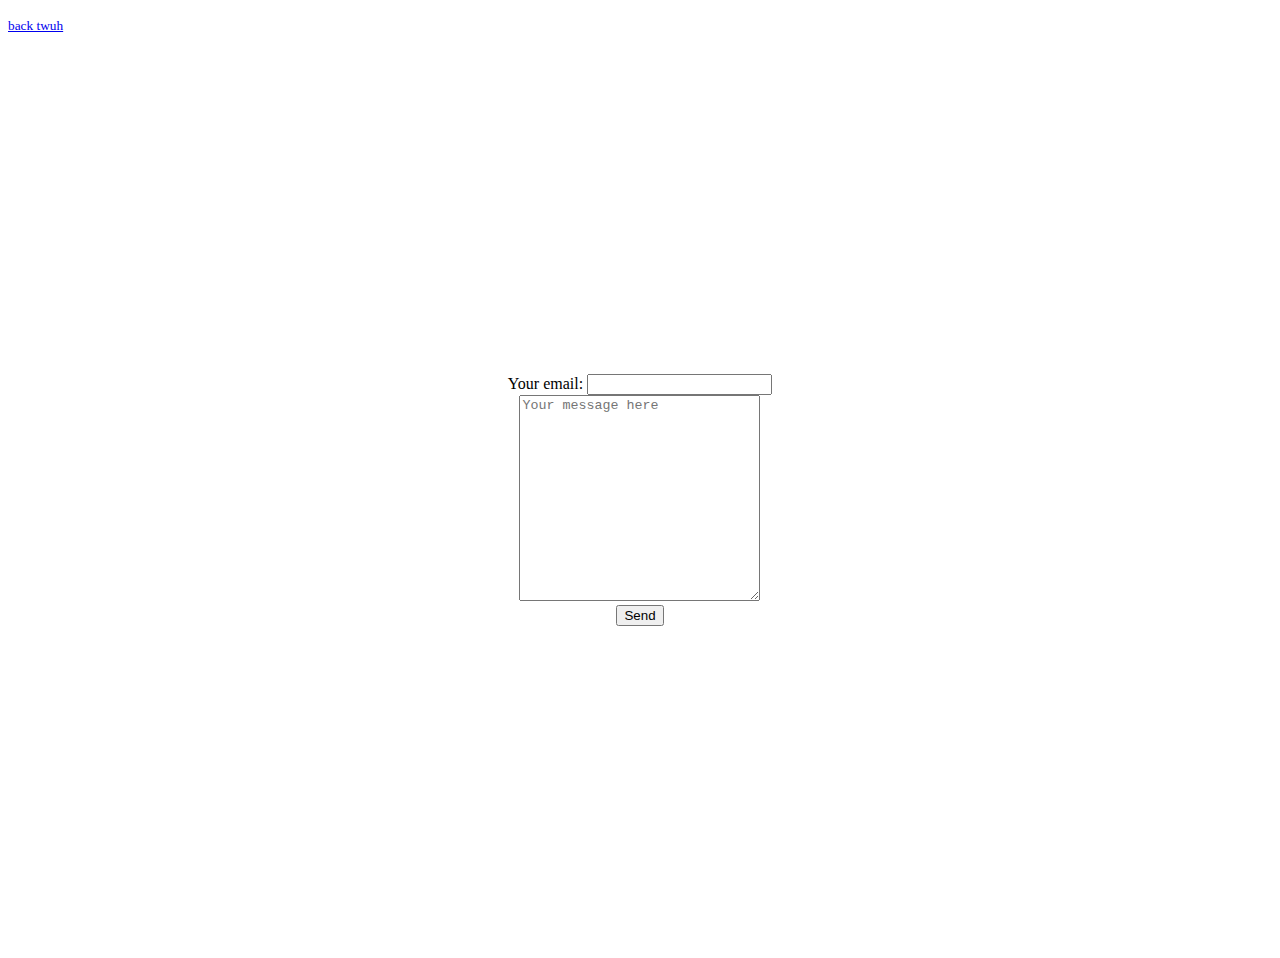
<file: contact.html>
<!DOCTYPE html>
<html>
  <head>
    <meta charset="utf-8">
    <meta http-equiv="X-UA-Compatible" content="IE=edge">
    <meta name="viewport" content="width=device-width, initial-scale=1">
    <meta name="description"
          content="tweyh?">
    <title>also spooky</title>
  </head>
  <body>
    <p>
        <small>
          <a href="./">back twuh</a>
        </small>
      </p>
    <div style="display: flex;
                justify-content: center;
                align-items: center;
                text-align: center;
                min-height: 100vh;">
      <form
        action="https://formspree.io/f/xbjvybdb"
        method="POST"
      >
        <label>
          Your email:
          <input type="email" name="email">
        </label><br>
        <textarea name="message" 
                  style="width: 235px;
                  height: 200px;"
                  placeholder="Your message here"
        ></textarea>
        <br>
        <button type="submit">Send</button>
      </form>
    </div>
  </body>
</html>
</file>
